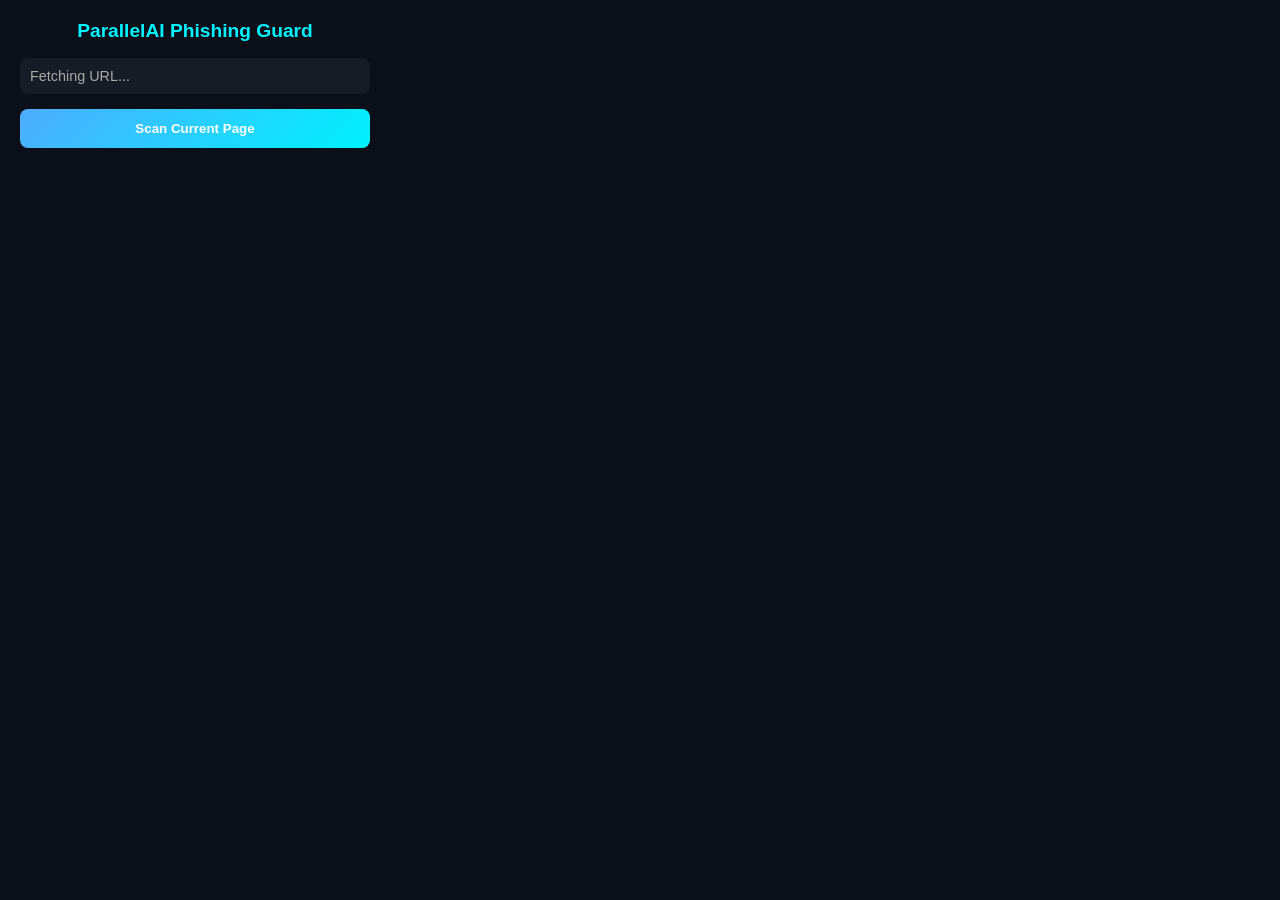
<file: chrome_extension/popup.html>
<!DOCTYPE html>
<html>
<head>
  <meta charset="utf-8">
  <title>ParallelAI Guard</title>
  <style>
    body { width: 350px; font-family: 'Inter', sans-serif; background: #0b0f19; color: #fff; margin: 0; padding: 20px; }
    h2 { font-size: 1.2rem; color: #00f2fe; margin-top: 0; text-align: center; }
    #url-display { word-break: break-all; background: rgba(255,255,255,0.05); padding: 10px; border-radius: 8px; font-size: 0.9rem; margin-bottom: 15px; color: #aaa; }
    .btn { display: block; width: 100%; background: linear-gradient(135deg, #4facfe 0%, #00f2fe 100%); border: none; color: #fff; padding: 12px; font-weight: bold; border-radius: 8px; cursor: pointer; transition: 0.3s; }
    .btn:hover { box-shadow: 0 0 15px rgba(0,242,254,0.5); }
    #result { margin-top: 15px; padding: 15px; border-radius: 8px; display: none; text-align: center; font-weight: bold; }
    .safe { background: rgba(34, 197, 94, 0.2); color: #4ade80; border: 1px solid rgba(34,197,94,0.4); }
    .malicious { background: rgba(239, 68, 68, 0.2); color: #f87171; border: 1px solid rgba(239,68,68,0.4); }
    .loading { text-align: center; color: #00f2fe; display: none; margin-top: 15px; }
  </style>
</head>
<body>
  <h2>ParallelAI Phishing Guard</h2>
  <div id="url-display">Fetching URL...</div>
  <button id="scan-btn" class="btn">Scan Current Page</button>
  <div id="loading" class="loading">Analyzing with AI...</div>
  <div id="result"></div>
  <script src="popup.js"></script>
</body>
</html>
</file>
